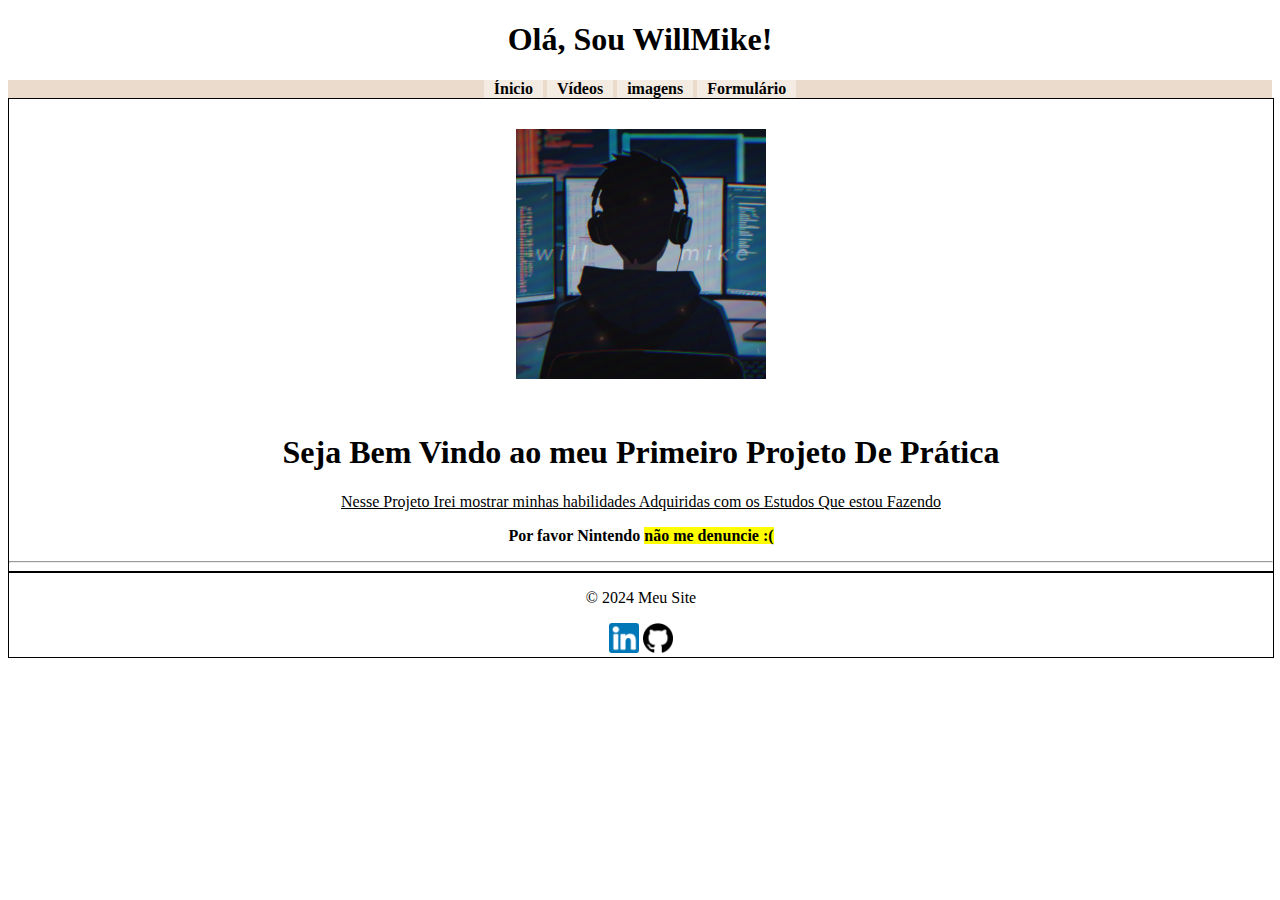
<file: projeto-will-mike-pratica/index.html>
<!DOCTYPE html>
<html lang="pt-br">

<head>
    <meta charset="UTF-8">
    <meta name="viewport" content="width=device-width, initial-scale=1.0">
    <meta name="description" content="Informações">
    <link rel="stylesheet" href="./css/estyles.css">
    <title>Willmike</title>
</head>

<body>
    <main>
        <div class="tituloinicio" style="width: 100%; text-align: center;">
            <header>
                <h1>Olá, Sou WillMike! </h1>
            </header>
        </div>
            <div class="links">
                <nav class="nav">
                    <a href="./index.html">Ínicio</a>
                    <a href="projetos.html">Vídeos</a>
                    <a href="./imagens.html">imagens</a>
                    <a href="./formulario.html">Formulário</a>
                   
                </nav>
            </div>

            <div class="inicio" style="width: 100%; border: 1px solid; text-align: center;">

                <img class="imageminicio" src="./src/imagens/Willmikelinkedin.jfif" alt="Imagemperfilwillmike" width="250px">
                <h1>Seja Bem Vindo ao meu Primeiro Projeto De Prática </h1>
                <p><u>Nesse Projeto Irei mostrar minhas habilidades Adquiridas com os Estudos Que estou Fazendo</u></p>

                <p><b>Por favor Nintendo <mark>não me denuncie :(</mark></b></p>


                <audio  autoplay loop controlsList="nodonwload">
<source src="./src/audio/mario_musica_inicio.mp3" type="audio/mpeg">

                </audio>
                <hr>


            </div>


            <div class="meus-links" style="width: 100%; border: 1px solid; text-align: center;">
                <footer>
                    <p>&copy; 2024 Meu Site</p>

                    <nav>
                        <a class="Linkedin" href="https://www.linkedin.com/in/michael-william-83b056321/">
                            <img src="./src/imagens/Linkedin_icon.png" width="30px"></a>

                        <a href="https://github.com/WillMikemw3/willmikemw3">
                            <img src="./src/imagens/Github_icon.png" width="30px">

                        </a>

            </div>


        </div>
        </nav>
        </footer>
    </main>
</body>

</html>
</file>
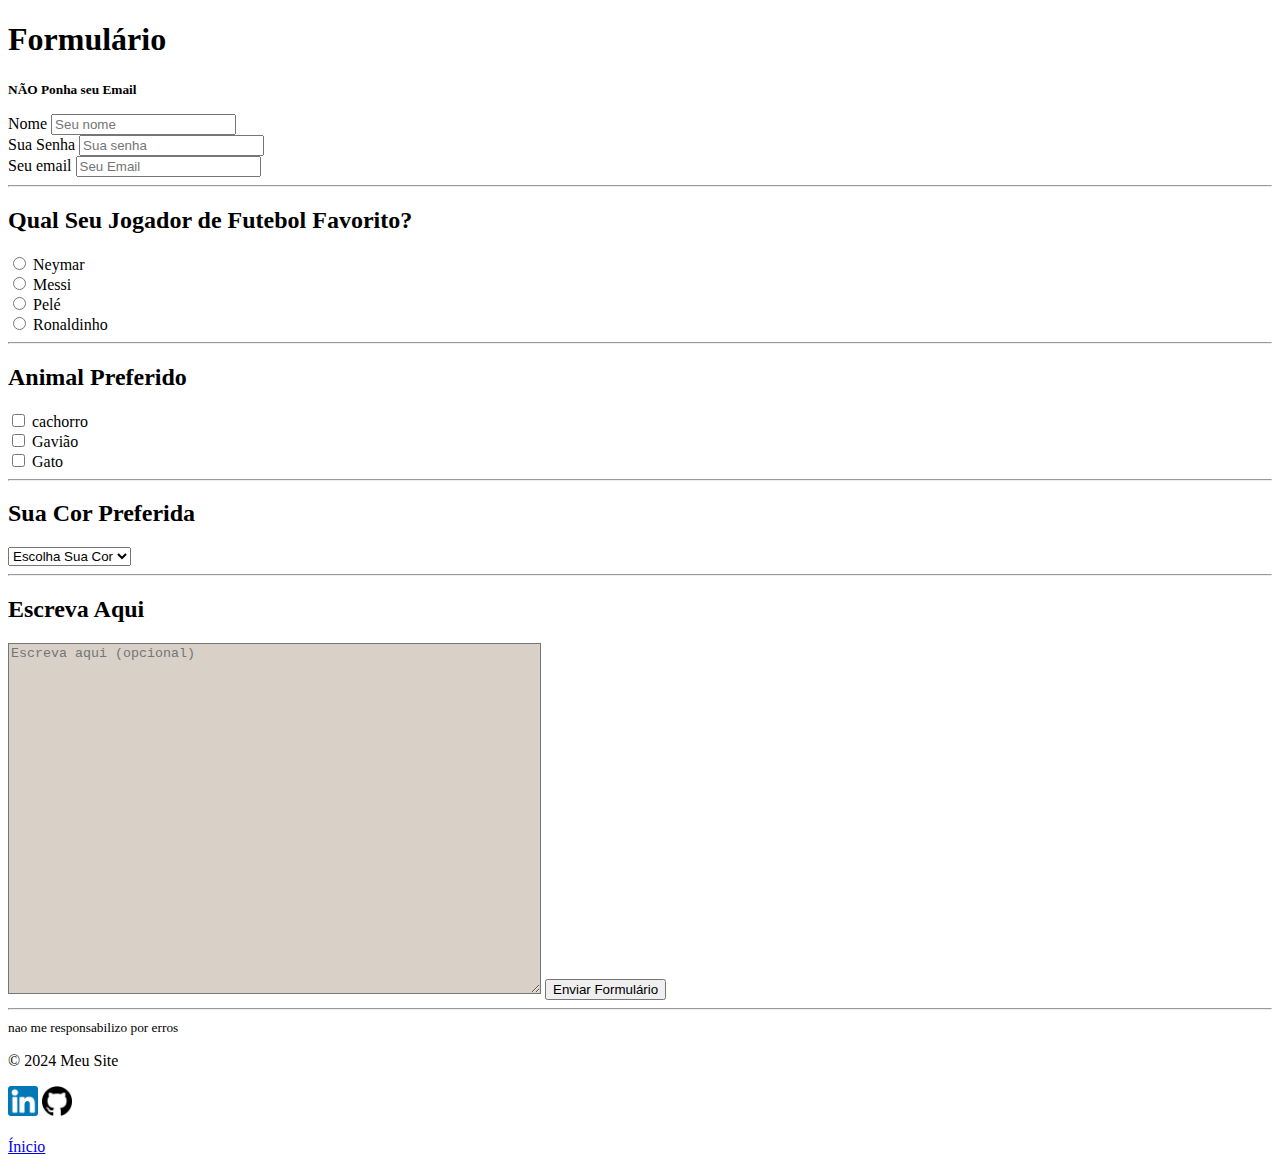
<file: projeto-will-mike-pratica/formulario.html>
<!DOCTYPE html>
<html lang="pt-br">

<head>
    <meta charset="UTF-8">
    <meta name="viewport" content="width=device-width, initial-scale=1.0">
    <title>Formulário</title>


    
</head>

<body>
    <!--Titulo Do Formulário-->
    <Div class="formulario">
        <header><h1>Formulário</h1></header>
        <p><b><small> <strong></strong>NÃO Ponha seu Email</small></b></strong></p>
    </Div>
    <!-- Formulário Campo em Modo Texto-->
    <div class="campos-para-preencher">
        <form>
            <label for="campo_nome"> Nome </label> <input id="campo_nome" type="text" placeholder="Seu nome">

            <br>

            <label for="campo_senha"> Sua Senha </label> <input id="campo_senha" type="password"
                placeholder="Sua senha">
            <br>
            <!-- Formulário Campo em Modo email-->
            <label for="campo_email"> Seu email</label> <input id="campo_email" type="email" placeholder="Seu Email"
                required>





            </label>

            <Hr>

            <h2> Qual Seu Jogador de Futebol Favorito?</h2>
            <input required  type="radio" name="futebol" value="Neymar" id="Neymar">
            <label required  for="Neymar"> Neymar </label>

            <br>

            <input required type="radio" name="futebol" value="Messi" id="Messi">
            <label for="Messi"> Messi </label>

            <br>

            <input required type="radio" name="futebol" value="Pelé" id="Pele">
            <label for="Pelé"> Pelé </label>

            <br>

            <input required type="radio" name="futebol" value="Ronaldinho" id="Ronaldinho">
            <label for="Ronaldinho"> Ronaldinho </label>


            </Hr>
            <hr>
            <h2>Animal Preferido</h2>

            <input   id="cachorro" value="item1" name="cachorro" type="checkbox">
            <label for="cachorro">cachorro</label>
            <br>

            <input  type="checkbox" value="item2" name="Gavião" id="gaviao">
            <label for="gaviao">Gavião</label>


            <br>


            <input  type="checkbox" value="item3" name="gato" id="gato">
            <label for="gato">Gato</label>
            <br>
            
            <hr>
            
            <h2>Sua Cor Preferida</h2>
            <select>

                <option  value="escolhacor" disabled selected>Escolha Sua Cor</option>  
                <option  value="azul" >azul</option>
                <option  value="verde" >verde</option>
                <option  value="amarelo" >amarelo</option> 
            </select>
<br>
<hr>

<h2>Escreva Aqui</h2>



<textarea placeholder="Escreva aqui (opcional)" rows="23" cols="64" style="background-color: rgb(217, 209, 200);" name="textarea"></textarea>






            <input type="submit" value="Enviar Formulário">
        </form>
    </div>
    <hr>
    <small> nao me responsabilizo por erros </small>

    <p>&copy; 2024 Meu Site</p>
    <a class="Linkedin" href="https://www.linkedin.com/in/michael-william-83b056321/">
        <img src="./src/imagens/Linkedin_icon.png" width="30px"></a>

    <a href="https://github.com/WillMikemw3/willmikemw3">
        <img src="./src/imagens/Github_icon.png" width="30px">
<br><br>
    </a>
    <nav>
        <a href="./index.html">Ínicio</a>
    </nav>


</body>

</html>
</file>
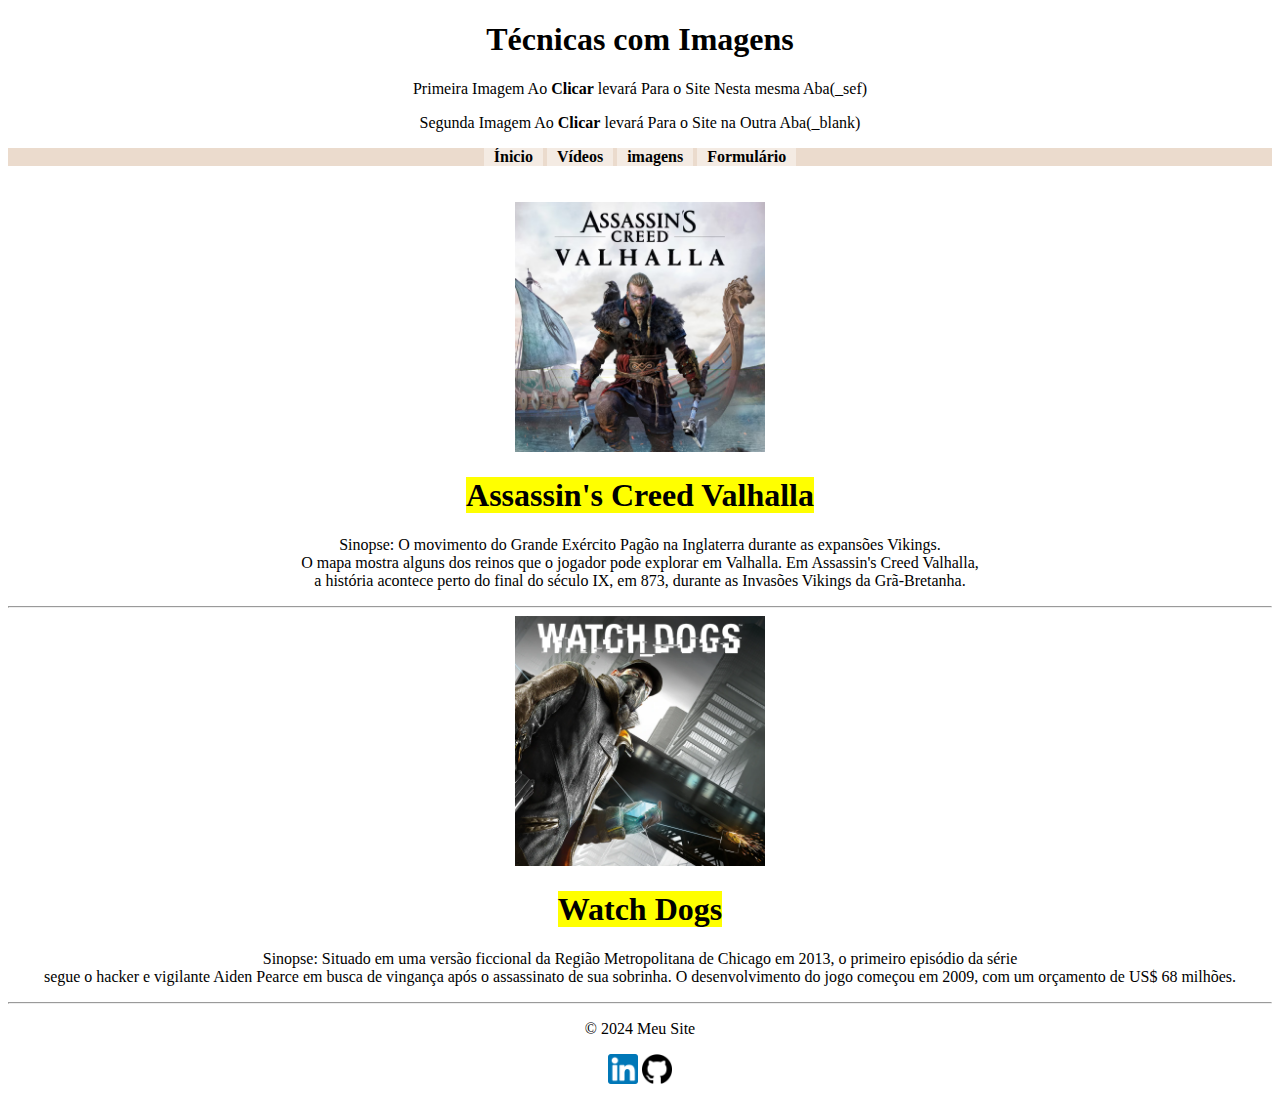
<file: projeto-will-mike-pratica/imagens.html>
<!DOCTYPE html>
<html lang="pt-br">

<head>
    <meta charset="UTF-8">
    <meta name="viewport" content="width=device-width, initial-scale=1.0">
    <title>Imagens</title>
    <link rel="stylesheet" href="./css/estyles.css">
</head>

<body>

    <audio autoplay loop controlsList="nodonwload">
        <source src="./src/audio/mario_musica_imagens.mp3" type="audio/mpeg">

    </audio>

    <div class="tituloimagens" style="width: 100%; border: px solid; text-align: center; margin-top: 10px;">
        <header>
            <h1>Técnicas com Imagens</h1>
            <p>Primeira Imagem Ao <b>Clicar</b> levará Para o Site Nesta mesma Aba(_sef)</p>
            <p>Segunda Imagem Ao <b>Clicar</b> levará Para o Site na Outra Aba(_blank) </p>
        </header>

        <div class="links">
            <nav class="nav">
                <a href="./index.html">Ínicio</a>
                <a href="projetos.html">Vídeos</a>
                <a href="imagens.html">imagens</a>
                
                <a href="./formulario.html">Formulário</a>
                
            </nav>
        </div>
<br><br>
        <div class="imagens">
            <a href="https://www.ubisoft.com/pt-br/game/assassins-creed/valhalla" target="_self">
            <img class="imagemimagens" src="./src/imagens/valhala.png" width="250px" alt="assassinscreedvalhalla"></a>

            <!-- Div para o título -->
            <div class="tituloguiaimagensassasinscreed">
                <h1><mark>Assassin's Creed Valhalla</mark></h1>
                


                <!-- Div para o texto de informações -->
                <div class="informacoesguiaimagenassasinscreed">
                    <p>Sinopse: O movimento do Grande Exército Pagão na Inglaterra durante as expansões Vikings.<br> O
                        mapa mostra alguns dos reinos que o jogador pode explorar em Valhalla. Em Assassin's Creed
                        Valhalla,<br> a história acontece perto do final do século IX, em 873, durante as Invasões
                        Vikings da Grã-Bretanha.</p>
                </div>
            </div>
            <hr>
            <Div class="whatsdoggs">
                
                <a href="https://www.ubisoft.com/pt-br/game/watch-dogs/watch-dogs" target="_blank">
                <img class="guiaimagemwhatsdogsimagem" src="./src/imagens/whatsdogs.webp" width="250px"
                    alt="Whats Dogs Imagem"></a>
                <!-- Div para o título -->
                <div class="tituloguiaimagenswhatsdoggs">
                    <h1><mark>Watch Dogs</mark></h1>


                    <!-- Div para o texto de informações -->
                    <div class="informacoesguiaimagenaswhatdogs">
                        <p>Sinopse: Situado em uma versão ficcional da Região Metropolitana de Chicago em 2013, o primeiro episódio da série <br>segue o hacker e vigilante Aiden Pearce em busca de vingança após o assassinato de sua sobrinha. O desenvolvimento do jogo começou em 2009, com um orçamento de US$ 68 milhões.</p>
                    </div>


                    <hr>
                    <div class="infosminhas">
                        <footer>
                            <p>&copy; 2024 Meu Site</p>

                            <nav>
                                <a class="Linkedin" href="https://www.linkedin.com/in/michael-william-83b056321/">
                                    <img src="./src/imagens/Linkedin_icon.png" width="30px"></a>
        
                                <a href="https://github.com/WillMikemw3/willmikemw3">
                                    <img src="./src/imagens/Github_icon.png" width="30px">
        
                                </a>
                    </div>

</body>

</html>
</file>
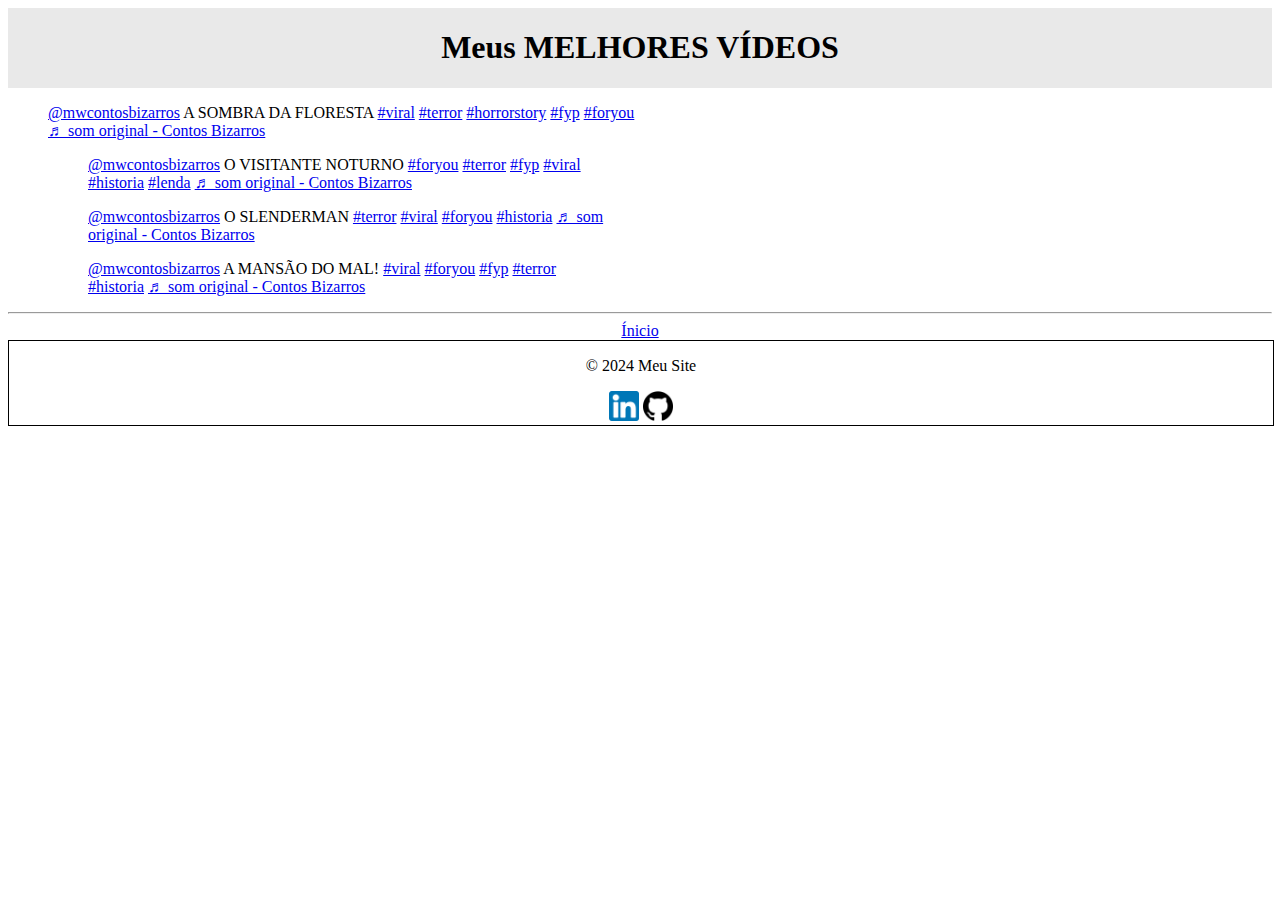
<file: projeto-will-mike-pratica/projetos.html>
<!DOCTYPE html>
<html lang="en">

<head>
    <meta charset="UTF-8">
    <meta name="viewport" content="width=device-width, initial-scale=1.0">
    <title>Meus Vídeos de Contos Bizarros</title>
    <link rel="stylesheet" href="./css/estyles.css">
</head>

<body>

    <div class="topo">
        <header>
            <H1>Meus MELHORES VÍDEOS </H1>
        </header>
    </div>


    <div class="videos-tiktok">
        <blockquote class="tiktok-embed" cite="https://www.tiktok.com/@mwcontosbizarros/video/7406159204966288646"
            data-video-id="7406159204966288646" style="max-width: 605px;min-width: 325px;">
            <section> <a target="_blank" title="@mwcontosbizarros"
                    href="https://www.tiktok.com/@mwcontosbizarros?refer=embed">@mwcontosbizarros</a> A SOMBRA DA
                FLORESTA
                <a title="viral" target="_blank" href="https://www.tiktok.com/tag/viral?refer=embed">#viral</a> <a
                    title="terror" target="_blank" href="https://www.tiktok.com/tag/terror?refer=embed">#terror</a> <a
                    title="horrorstory" target="_blank"
                    href="https://www.tiktok.com/tag/horrorstory?refer=embed">#horrorstory</a> <a title="fyp"
                    target="_blank" href="https://www.tiktok.com/tag/fyp?refer=embed">#fyp</a> <a title="foryou"
                    target="_blank" href="https://www.tiktok.com/tag/foryou?refer=embed">#foryou</a> <a target="_blank"
                    title="♬ som original - Contos Bizarros"
                    href="https://www.tiktok.com/music/som-original-7406159248128707333?refer=embed">♬ som original -
                    Contos
                    Bizarros</a>
            </section>

            <blockquote class="tiktok-embed" cite="https://www.tiktok.com/@mwcontosbizarros/video/7405378799581383942"
                data-video-id="7405378799581383942" style="max-width: 605px;min-width: 325px;">
                <section> <a target="_blank" title="@mwcontosbizarros"
                        href="https://www.tiktok.com/@mwcontosbizarros?refer=embed">@mwcontosbizarros</a> O VISITANTE
                    NOTURNO <a title="foryou" target="_blank"
                        href="https://www.tiktok.com/tag/foryou?refer=embed">#foryou</a> <a title="terror"
                        target="_blank" href="https://www.tiktok.com/tag/terror?refer=embed">#terror</a> <a title="fyp"
                        target="_blank" href="https://www.tiktok.com/tag/fyp?refer=embed">#fyp</a> <a title="viral"
                        target="_blank" href="https://www.tiktok.com/tag/viral?refer=embed">#viral</a> <a
                        title="historia" target="_blank"
                        href="https://www.tiktok.com/tag/historia?refer=embed">#historia</a> <a title="lenda"
                        target="_blank" href="https://www.tiktok.com/tag/lenda?refer=embed">#lenda</a> <a
                        target="_blank" title="♬ som original - Contos Bizarros"
                        href="https://www.tiktok.com/music/som-original-7405378831856438022?refer=embed">♬ som original
                        - Contos Bizarros</a> </section>
            </blockquote>
            <script async src="https://www.tiktok.com/embed.js"></script>

            <blockquote class="tiktok-embed" cite="https://www.tiktok.com/@mwcontosbizarros/video/7385989813431815429"
                data-video-id="7385989813431815429" style="max-width: 605px;min-width: 325px;">
                <section> <a target="_blank" title="@mwcontosbizarros"
                        href="https://www.tiktok.com/@mwcontosbizarros?refer=embed">@mwcontosbizarros</a> O SLENDERMAN
                    <a title="terror" target="_blank" href="https://www.tiktok.com/tag/terror?refer=embed">#terror</a>
                    <a title="viral" target="_blank" href="https://www.tiktok.com/tag/viral?refer=embed">#viral</a> <a
                        title="foryou" target="_blank" href="https://www.tiktok.com/tag/foryou?refer=embed">#foryou</a>
                    <a title="historia" target="_blank"
                        href="https://www.tiktok.com/tag/historia?refer=embed">#historia</a> <a target="_blank"
                        title="♬ som original - Contos Bizarros"
                        href="https://www.tiktok.com/music/som-original-7385989844960365317?refer=embed">♬ som original
                        - Contos Bizarros</a> </section>
            </blockquote>
            <script async src="https://www.tiktok.com/embed.js"></script>

            <blockquote class="tiktok-embed" cite="https://www.tiktok.com/@mwcontosbizarros/video/7383758958089047301" data-video-id="7383758958089047301" style="max-width: 605px;min-width: 325px;" > <section> <a target="_blank" title="@mwcontosbizarros" href="https://www.tiktok.com/@mwcontosbizarros?refer=embed">@mwcontosbizarros</a> A MANSÃO DO MAL! <a title="viral" target="_blank" href="https://www.tiktok.com/tag/viral?refer=embed">#viral</a> <a title="foryou" target="_blank" href="https://www.tiktok.com/tag/foryou?refer=embed">#foryou</a> <a title="fyp" target="_blank" href="https://www.tiktok.com/tag/fyp?refer=embed">#fyp</a> <a title="terror" target="_blank" href="https://www.tiktok.com/tag/terror?refer=embed">#terror</a> <a title="historia" target="_blank" href="https://www.tiktok.com/tag/historia?refer=embed">#historia</a> <a target="_blank" title="♬ som original - Contos Bizarros" href="https://www.tiktok.com/music/som-original-7383759010261060357?refer=embed">♬ som original - Contos Bizarros</a> </section> </blockquote> <script async src="https://www.tiktok.com/embed.js"></script>
    </div>

    </blockquote>
    <script async src="https://www.tiktok.com/embed.js"></script>


    <hr>
    <nav style="text-align: center;">
        <a href="./index.html">Ínicio</a>
    </nav>

    <div class="meus-links" style="width: 100%; border: 1px solid; text-align: center;">
        <footer>
            <p>&copy; 2024 Meu Site</p>

            <nav>
                <a class="Linkedin" href="https://www.linkedin.com/in/michael-william-83b056321/">
                    <img src="./src/imagens/Linkedin_icon.png" width="30px"></a>

                <a href="https://github.com/WillMikemw3/willmikemw3">
                    <img src="./src/imagens/Github_icon.png" width="30px">

                </a>
            </footer>
</body>

</html>
</file>
<file: projeto-will-mike-pratica/css/estyles.css>
.imageminicio {
margin: 30px;

    
}



.links{
background-color: rgb(235, 219, 205);
text-align: center;
width: 100%; text-align: center;
overflow: hidden;

}

.links .nav a{
   color: inherit;
text-decoration: none;
padding: 40px 10px;
background-color: rgba(255, 255, 255, 0.435);
font-weight: bold;
}

.topo {
   text-align: center;
   background-color: rgb(233, 233, 233);
   overflow: hidden;
}
</file>
